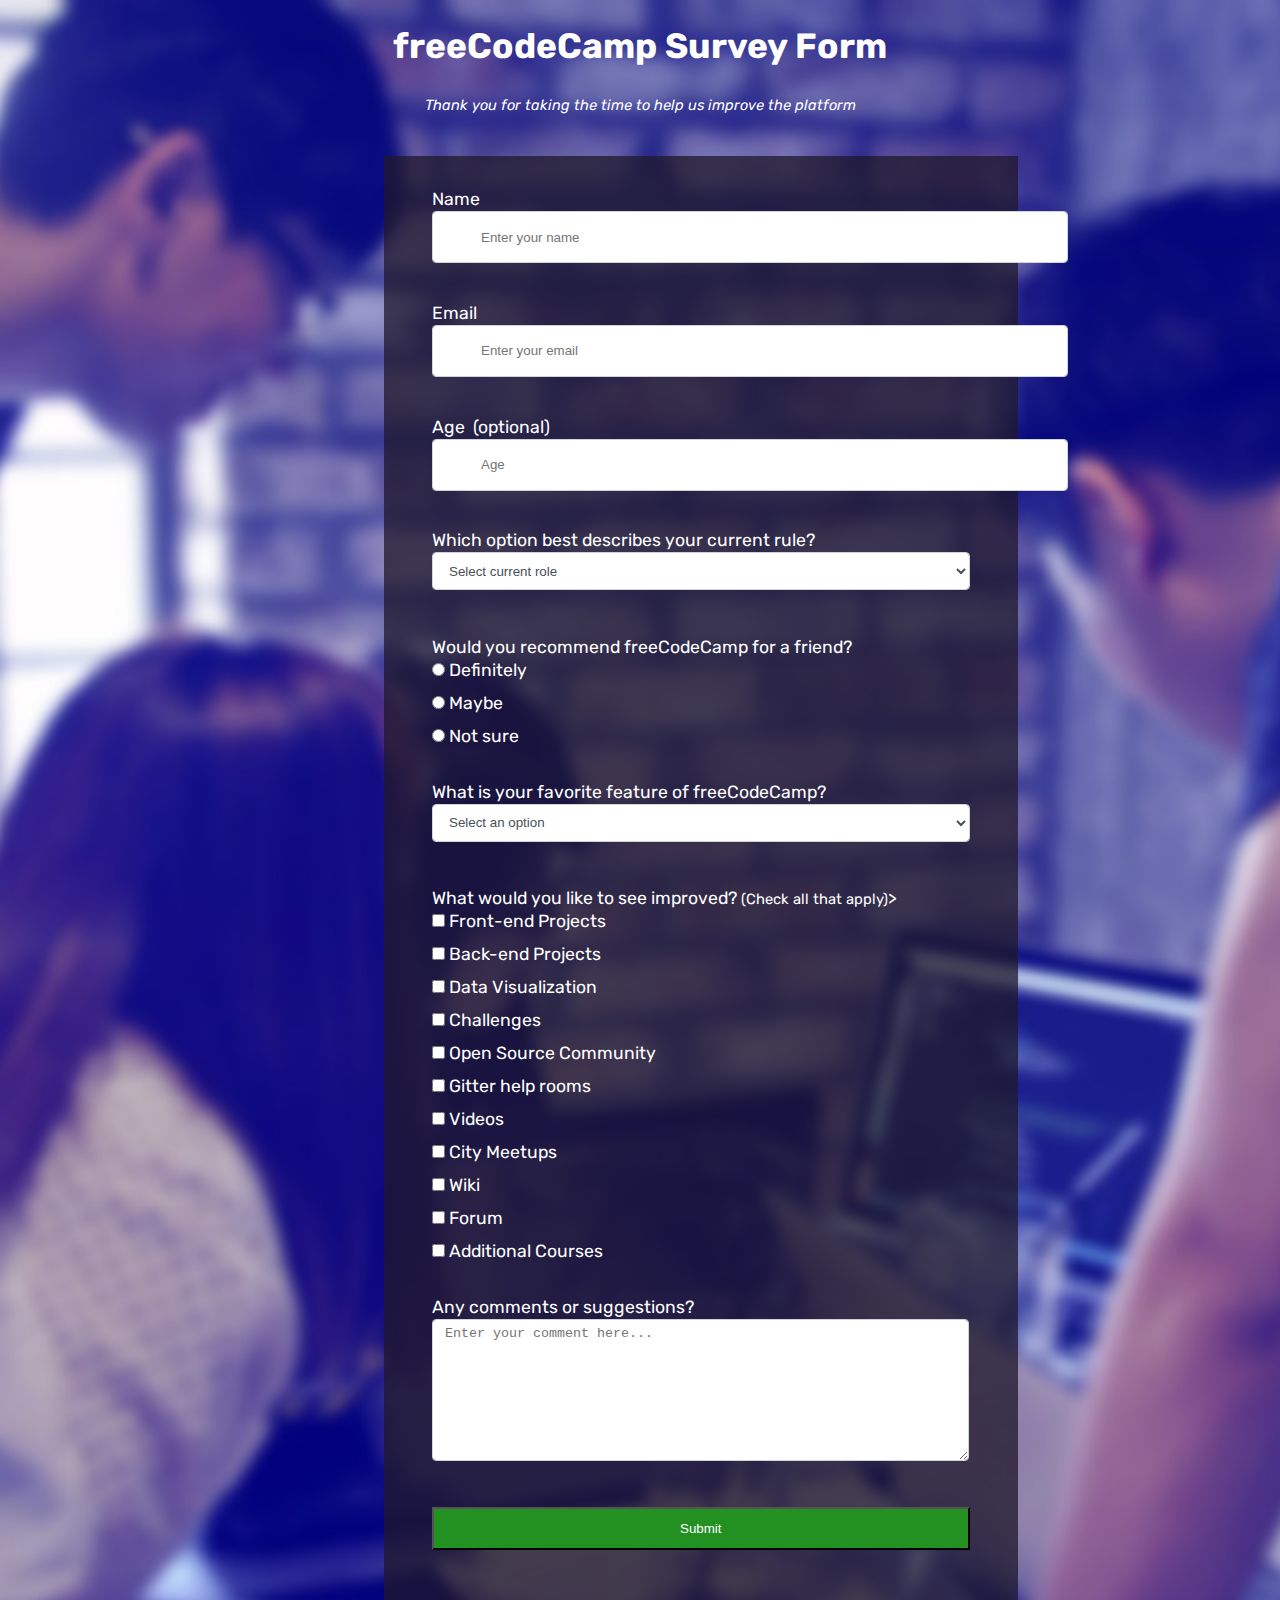
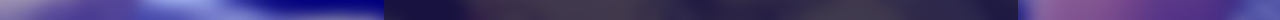
<file: SF.html>
<!DOCTYPE html>
<html lang="en" dir="ltr">
  <head>
    <meta charset="utf-8">
    <title>project 2 Survey Form </title>
    <link rel="stylesheet" href="forma.css">
  </head>
  <body>
      <div>
          <center>
<h1>freeCodeCamp Survey Form</h1>
      <p><i><small>Thank you for taking the time to help us improve the platform</i></small></p><br>
</center>
      <form id="survey-form">
        <label id='name' for='name'>Name</label>
        <br><input type='text' class="kutija" placeholder='Enter your name' required></input>
        <br><label>Email</label>
      <br><input type='email' class="kutija" placeholder='Enter your email' required>
      <br><label id='age'>Age&nbsp<span> (optional)</span></label>
      <br><input type='number' id='age' min="1" max="115" class="kutija" placeholder="Age">
      <br><label for="select-role" >Which option best describes your current rule?</label><br>
      <select  name="role" id="select-role" class="kutijaManja">
        <option value="">Select current role</option>
        <option value="">Data.Dev</option>
        <option value="">Web.Dev</option>
      </select>
    </select>
    <br>
    <br>
    <label target>Would you recommend freeCodeCamp for a friend?</label><br>
    <label for="1"><input type="radio" name="opinion" id="1" value="definitely">&nbspDefinitely</label><br>
    <label for="2"><input type="radio" name="opinion" id="2" value="maybe">&nbspMaybe</label><br>
    <label for="3"><input type="radio" name="opinion" id="3" value="not sure">&nbspNot sure</label><br>
    <br><label for="selct feature">What is your favorite feature of freeCodeCamp?</label><br>
    <select  name="your favorite feature" id="select feature" class="kutijaManja"> 
      <option value="">Select an option</option>
      <option value=""></option>
      <option value=""></option>
    </select><br>
    <br><label target>What would you like to see improved? <small>(Check all that apply)</small>></label><br>
      <label for="1"><input type="checkbox" name="improved" id="1">&nbspFront-end Projects</label><br>
      <label for="2"><input type="checkbox" name="improved" id="2">&nbspBack-end Projects</label><br>
      <label for="3"><input type="checkbox" name="improved" id="3">&nbspData Visualization</label><br>
      <label for="4"><input type="checkbox" name="improved" id="4">&nbspChallenges</label><br>
      <label for="5"><input type="checkbox" name="improved" id="5">&nbspOpen Source Community</label><br>
      <label for="6"><input type="checkbox" name="improved" id="6">&nbspGitter help rooms</label><br>
      <label for="7"><input type="checkbox" name="improved" id="7">&nbspVideos</label><br>
      <label for="8"><input type="checkbox" name="improved" id="8">&nbspCity Meetups</label><br>
      <label for="9"><input type="checkbox" name="improved" id="9">&nbspWiki</label><br>
      <label for="10"><input type="checkbox" name="improved" id="10">&nbspForum</label><br>
      <label for="11"><input type="checkbox" name="improved" id="11">&nbspAdditional Courses</label><br>
      <br><label target>Any comments or suggestions?</label><br>
      <textarea placeholder="Enter your comment here..." rows="7" cols="85rem" class="tekst"></textarea><br>
      <br><input  class="enter" type="submit" id="submit"><br>


    </form>

  </div>

</body>
</html>
</file>
<file: forma.css>
@import url('https://fonts.googleapis.com/css2?family=Rubik&display=swap');
  /* https://fotoram.io/blur-image here the photo is adjusted*/
body {
    font-family: 'Rubik', sans-serif;
    font-size: 1.1rem;
    font-weight: 400;
    line-height: 1.3;
    margin: 0;
    top: 0;
    left: 0;
    height: 100%;
    width: 100%;
    z-index: -1;
    background-image: url('surveyB.jpeg');
    background-size: cover;
    background-repeat: no-repeat;
    background-position: center;
    color: white;
  }
  form{
    padding: 2rem 3rem;
    margin-left: 30%;
  }
    #survey-form {
  width: 42%;
  color: white;
  background-color: rgba(31, 24, 43, 0.75);
}
input {
    margin: 0 auto 1rem auto;
    padding: 0.1rem;
  }
.kutija {
    display: block;
    width: 100%;
    height: 2.375rem;
    padding: 0.375rem 0.75rem;
    color: #495057;
    background-color: #fff;
    background-clip: padding-box;
    border: 1px solid #ced4da;
    border-radius: 0.25rem;
    transition: border-color 0.15s ease-in-out, box-shadow 0.15s ease-in-out;
    padding-inline: 3rem;
  }
  .kutijaManja {
    display: block;
    width: 100%;
    height: 2.375rem;
    padding: 0.375rem 0.75rem;
    color: #495057;
    background-color: #fff;
    background-clip: padding-box;
    border: 1px solid #ced4da;
    border-radius: 0.25rem;
    transition: border-color 0.15s ease-in-out, box-shadow 0.15s ease-in-out;
  }

  .enter {
    display: block;
    width: 100%;
    color: white;
    padding: 0.75rem;
    background-color: rgb(34, 145, 34);
    background-clip: padding-box;
    border-radius: 0px;
    cursor: pointer;
  }
  .tekst{
    display: block;
    width: 95%;
    height: 8rem;
    padding: 0.375rem 0.75rem;
    color: #495057;
    background-color: #fff;
    background-clip: padding-box;
    border: 1px solid #ced4da;
    border-radius: 0.25rem;
    transition: border-color 0.15s ease-in-out, box-shadow 0.15s ease-in-out;
  }
</file>
